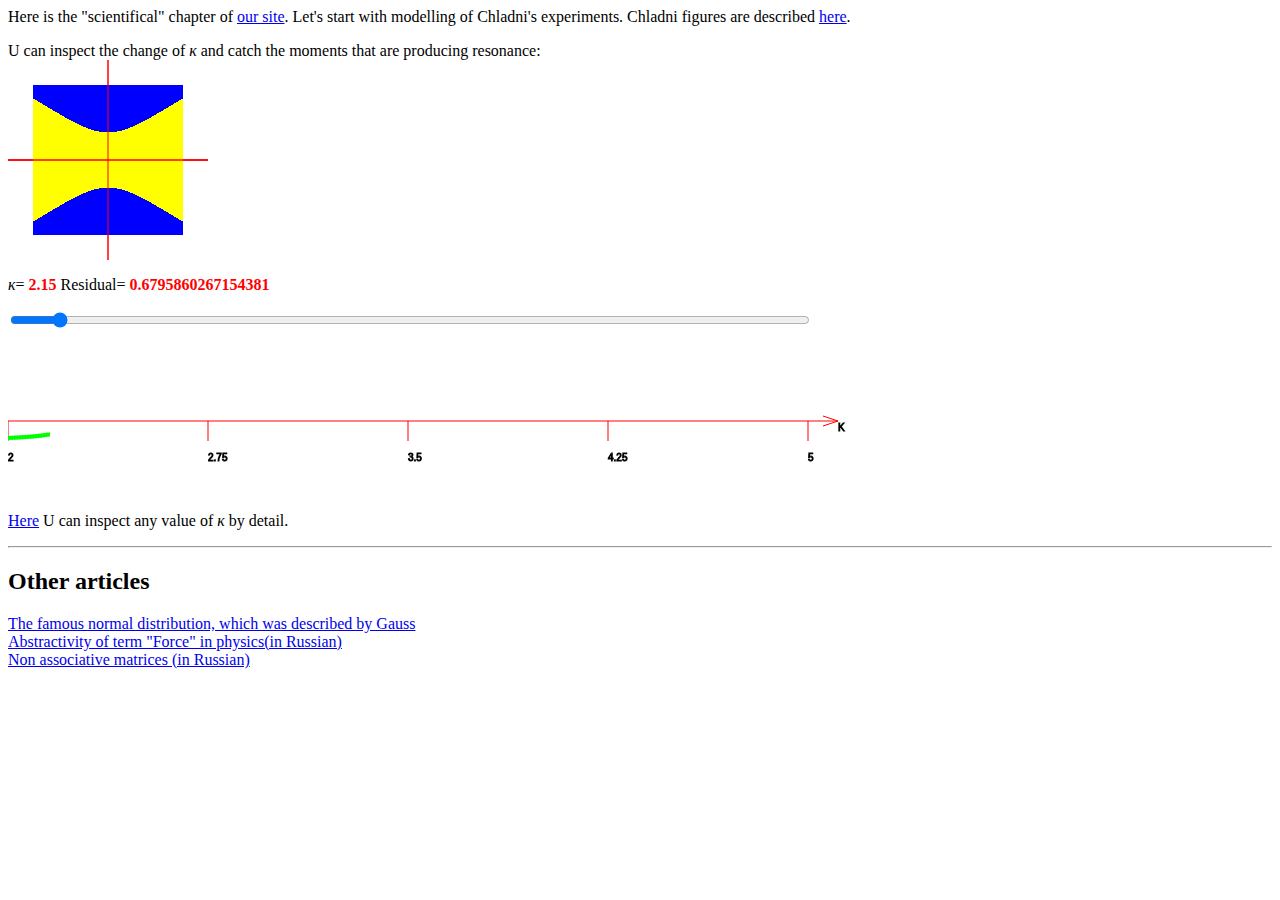
<file: index.html>
﻿<html>
<head>
<meta charset="UTF-8"/>
<title>Physical experiments</title>
<style>
#myRange{width:800px}
</style>

<script src="Matrices.js"></script>

<script src="Solution.js"></script>

<script>
change_k=function(){
	k=parseFloat(slider.value);
	value=changeScreen2(k,false,100,100,75,75);
	plot(errorCanvas);
	document.getElementById("kScreen").innerHTML=k;	
}

max=5;
min=2;
step=(max-min)/300;
width=800;
HEIGHT=150;

plot=function(canvas){
	document.getElementById("errorScreen").innerHTML=Math.abs(value);
	var x3=(k-min)*width/(max-min);
	var y3=HEIGHT/2-value*20;
	canvas.fillStyle="#00ff00";
	var square=2;
	canvas.fillRect(x3-square,y3-square,2*square,2*square);
}

automatic_scanning=function(){
	var clear=function(screen_name){
		slider.value=min;
		var canvas=document.getElementById(screen_name).getContext("2d");
		var one=function(k){
			var x=(k-min)*width/(max-min);
			canvas.beginPath();
			canvas.strokeStyle="#ff0000";
			canvas.moveTo(x,HEIGHT/2);
			canvas.lineTo(x,HEIGHT/2+20);
			canvas.stroke();
			canvas.closePath();		
			canvas.beginPath();
			canvas.strokeStyle="#000000";
			canvas.strokeText(k,x,HEIGHT/2+40);
			canvas.closePath();
		}
		canvas.strokeStyle="#ff0000";
		canvas.beginPath();
		canvas.moveTo(0,HEIGHT/2);
		canvas.lineTo(width+30,HEIGHT/2);
		
		canvas.moveTo(width+15,HEIGHT/2+5);
		canvas.lineTo(width+30,HEIGHT/2);
		canvas.lineTo(width+15,HEIGHT/2-5);
		canvas.stroke();
	
		canvas.strokeStyle="#000000";
		canvas.strokeText("K",width+30,HEIGHT/2+10);

		one(min);
		one((3*max+min)/4);
		one((max+3*min)/4);
		one((max+min)/2);
		one(max);
		return canvas;
	}
	errorCanvas=clear("errorDisplay");
	var frame1=function(){
		change_k();
		kk=parseFloat(slider.value);
		if(kk<max){
			slider.value=kk+step;
		}
		else{
			clear("errorDisplay");
		}
	}
	generator2=setInterval(frame1,40);
}

</script>

</head>
<body>
<p>
Here is the "scientifical" chapter of
<a href="https://arsenfromcrimea.github.io/Star">our site</a>.
Let's start with modelling of Chladni's experiments.
Chladni figures are described <a href="https://en.wikipedia.org/wiki/Ernst_Chladni">here</a>.
</p>
U can inspect the change of <i>к</i> and catch the moments that are producing resonance:
<br/>

<canvas id="myScreen2" width="200" height="200"></canvas>

<p>
<i>к</i>=
<font color='#ff0000'><b><span id="kScreen"></span></b></font>


Residual=
<font color='#ff0000'><b><span id="errorScreen"></span></b></font>
</p>

<p id="forSlider">
</p>


<p id="forDisplay">
</p>



</body>
	
<script>
	name="myRange";
	document.getElementById("forSlider").innerHTML='<input width="'+width+'px" id="'+name+'" type="range" oninput="change_k();" min="'+min+'" max="'+max+'" step="'+step+'"/>';
	document.getElementById("forDisplay").innerHTML='<canvas width="'+(width+50)+'" id="errorDisplay" height="'+HEIGHT+'"></canvas>';
	slider=document.getElementById(name);
	automatic_scanning();
</script>
	<p>
	<a href="Method.html">Here</a> U can inspect any value of <i>к</i> by detail.
	</p>
	<hr/>
	<h2>Other articles</h2>
	<a href="/EagleGame/NormalDistribution.html">The famous normal distribution, which was described by Gauss</a>
	<br/>
	<a href="./Force/">Abstractivity of term "Force" in physics(in Russian)</a>
	<br/>
	<a href="./Koyalovich/">Non associative matrices (in Russian)</a>
</html>
</file>
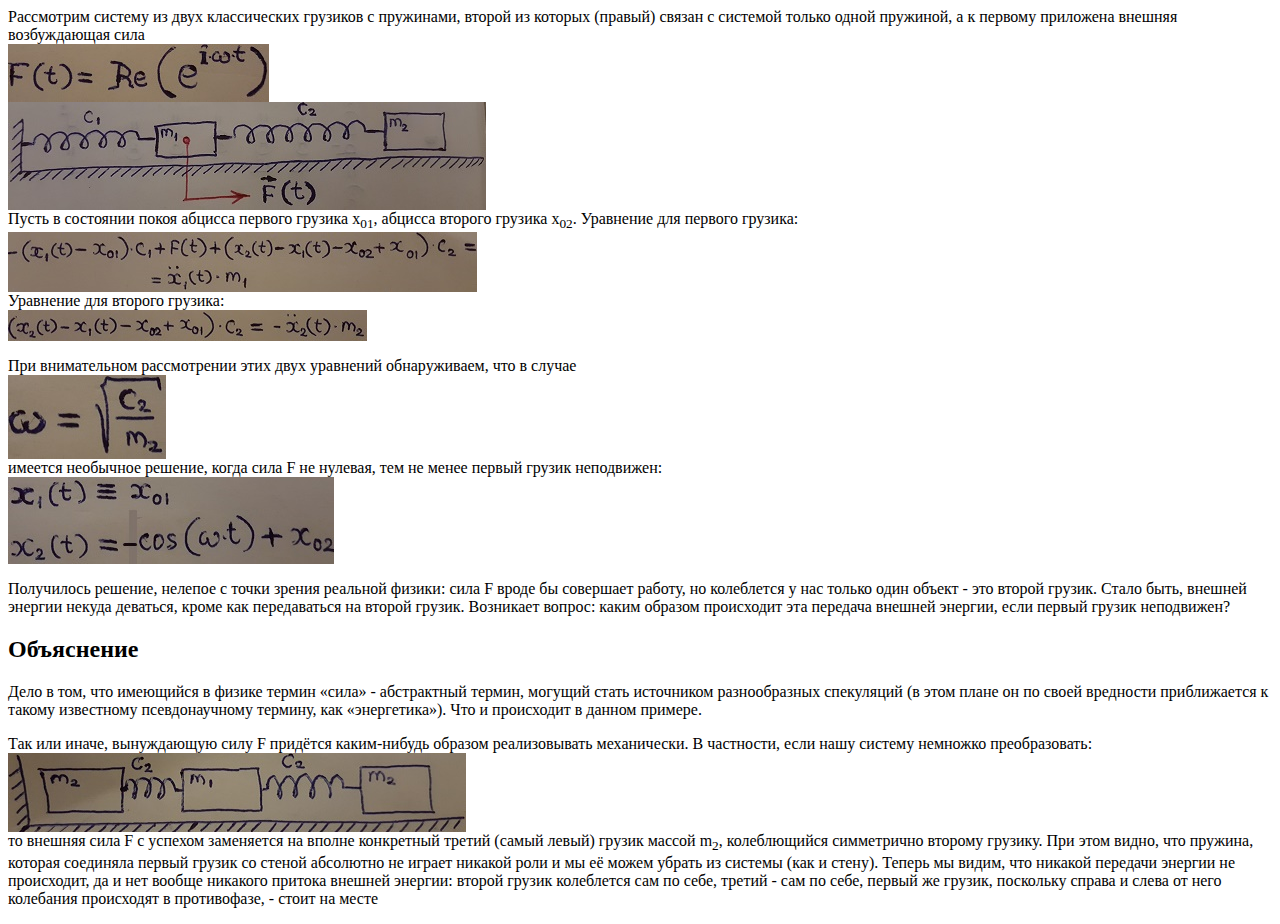
<file: Force/index.html>
﻿<html>
<head>
<title>Абстрактность понятия силы</title>
<meta charset="UTF-8"/>
</head>
<body>
Рассмотрим систему из двух классических грузиков с пружинами, второй из которых (правый) связан с системой только одной пружиной, а
к первому приложена внешняя возбуждающая сила
<br/>
<img src="index.files/Force.jpg"/>
<br/>
<img src="index.files/system.jpg"/>
<br/>
Пусть в состоянии покоя
абцисса первого грузика x<sub>01</sub>, абцисса второго грузика
x<sub>02</sub>. 
Уравнение для первого грузика:<br/>
<img src="index.files/1.jpg"/><br/>
Уравнение для второго грузика:<br/>
<img src="index.files/2.jpg"/>
<p>
При внимательном рассмотрении этих двух уравнений обнаруживаем, что
в случае<br/>
<img src="index.files/omega.jpg"/>
<br/>
имеется необычное решение, когда сила F не нулевая,
тем не менее первый грузик неподвижен:<br/>
<img src="index.files/solution.jpg"/>
</p>
Получилось решение, нелепое с точки зрения реальной физики:
сила F вроде бы совершает работу, но колеблется у нас только один объект - это второй грузик.
Стало быть, внешней энергии некуда деваться, кроме как передаваться на второй грузик.
Возникает вопрос: каким образом происходит эта передача внешней энергии, если первый грузик неподвижен?
<h2>Объяснение</h2>
Дело в том, что имеющийся в физике термин «сила» - абстрактный термин, могущий стать источником разнообразных
спекуляций (в этом плане он по своей вредности приближается к такому известному псевдонаучному термину, как «энергетика»).
Что и происходит в данном примере.
<p>
Так или иначе, вынуждающую силу F придётся каким-нибудь образом реализовывать механически.
В частности, если нашу систему немножко преобразовать:
<br/>
<img src="index.files/system2.jpg"/>
<br/>
то внешняя сила F с успехом заменяется на вполне конкретный третий (самый левый) грузик массой m<sub>2</sub>, колеблющийся симметрично второму грузику.
При этом видно, что пружина, которая соединяла первый грузик со стеной абсолютно не играет никакой роли и мы её можем убрать из системы (как и стену).
Теперь мы видим, что никакой передачи энергии не происходит, да и нет вообще никакого притока внешней энергии: второй грузик колеблется сам по себе, третий - сам по себе, первый же грузик, поскольку
справа и слева от него колебания происходят в противофазе, - стоит на месте
</p>
</body>
</html>
</file>
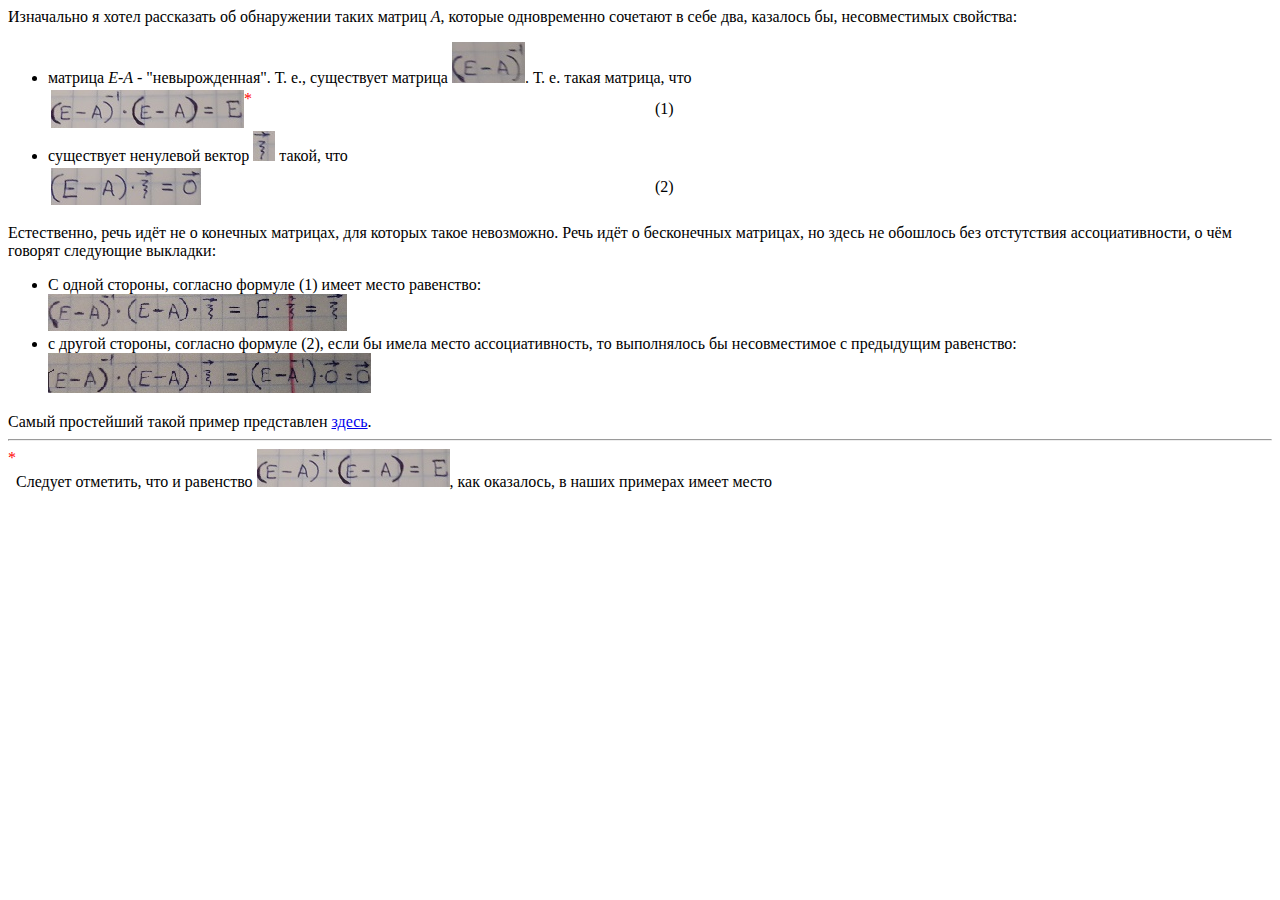
<file: Koyalovich/index.html>
﻿<html>
<head>
<meta charset="UTF-8"/>
<link rel="stylesheet" href="style.css"/>
<title>Примеры неассоциативных матриц</title>
</head>
<body>

  Изначально я хотел рассказать об
обнаружении
таких матриц <i>A</i>, которые одновременно сочетают в себе два, казалось бы, несовместимых свойства:
<ul>
<li>
матрица <i>E-A</i> - "невырожденная".
Т. е., существует матрица
<img src="index.files/invert.jpg"/>.
Т. е. такая матрица, что

<table>
<tr>
<td width="600"><img src="index.files/definition_of_invert.jpg"/><span class="star">*</span></td>
<td width="100">(1)</td>
</tr>
</table>

<li>
существует ненулевой вектор <img src="index.files/xi.jpg"/> такой, что
<table>
<tr>
<td width="600"><img src="index.files/0.jpg"/></td>
<td width="100">(2)</td>
</tr>
</table>
</li>
</ul>


Естественно, речь идёт не о конечных матрицах, для которых такое
невозможно.
Речь идёт о бесконечных матрицах, но здесь не обошлось без отстутствия ассоциативности,
о чём
говорят следующие выкладки:
<ul> 
<li>
С одной стороны, согласно формуле (1) имеет место равенство:<br/>
<img src="index.files/1.jpg"/>
</li>
<li>
с другой стороны, согласно формуле (2), если бы имела место ассоциативность, то выполнялось бы несовместимое с предыдущим равенство:<br/>
<img src="index.files/2.jpg"/>
</li>
</ul>


Самый простейший такой пример представлен <a href="Example.html">здесь</a>.

<hr/>

<span class="star">*</span>Следует отметить, что и равенство
<img src="index.files/definition_of_invert.jpg"/>, как оказалось, в наших примерах имеет место

</body>
</html>
</file>
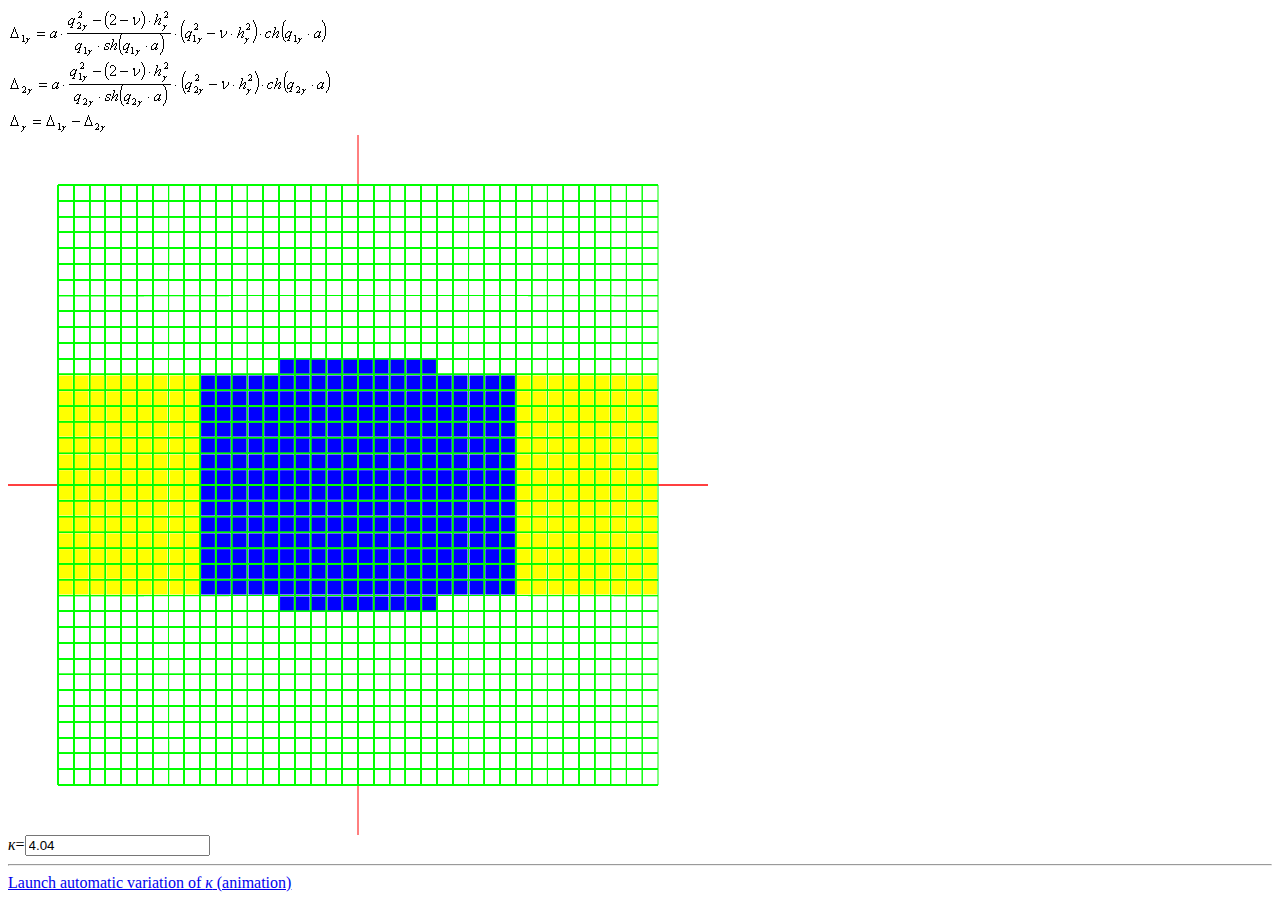
<file: Method.html>
<html>
<head>
<meta charset="UTF-8"/>
<title>Knot lines</title>
<style>
#myRange{width:400px}
</style>

<script src="Matrices.js"></script>

<script src="Solution.js"></script>

<script>
change_k=function(){
	var k=document.getElementById("myInput").value;
	changeScreen2(k,true,350,350,300,300);
}
</script>

</head>
<body>

<img src="Method.files/delta1.gif"/>
<br/>
<img src="Method.files/delta2.gif"/>
<br/>
<img src="Method.files/delta.gif"/>

<br/>
<canvas id="myScreen2" width="700" height="700"></canvas>



<br/>


<i>к</i>=<input id="myInput" type="text" value="4.04" onchange="change_k();"/>

<hr/>

<a href="index.html">Launch automatic variation of <i>к</i> (animation)</a>


</body>

<script>
	change_k();
</script>
</html>
</file>
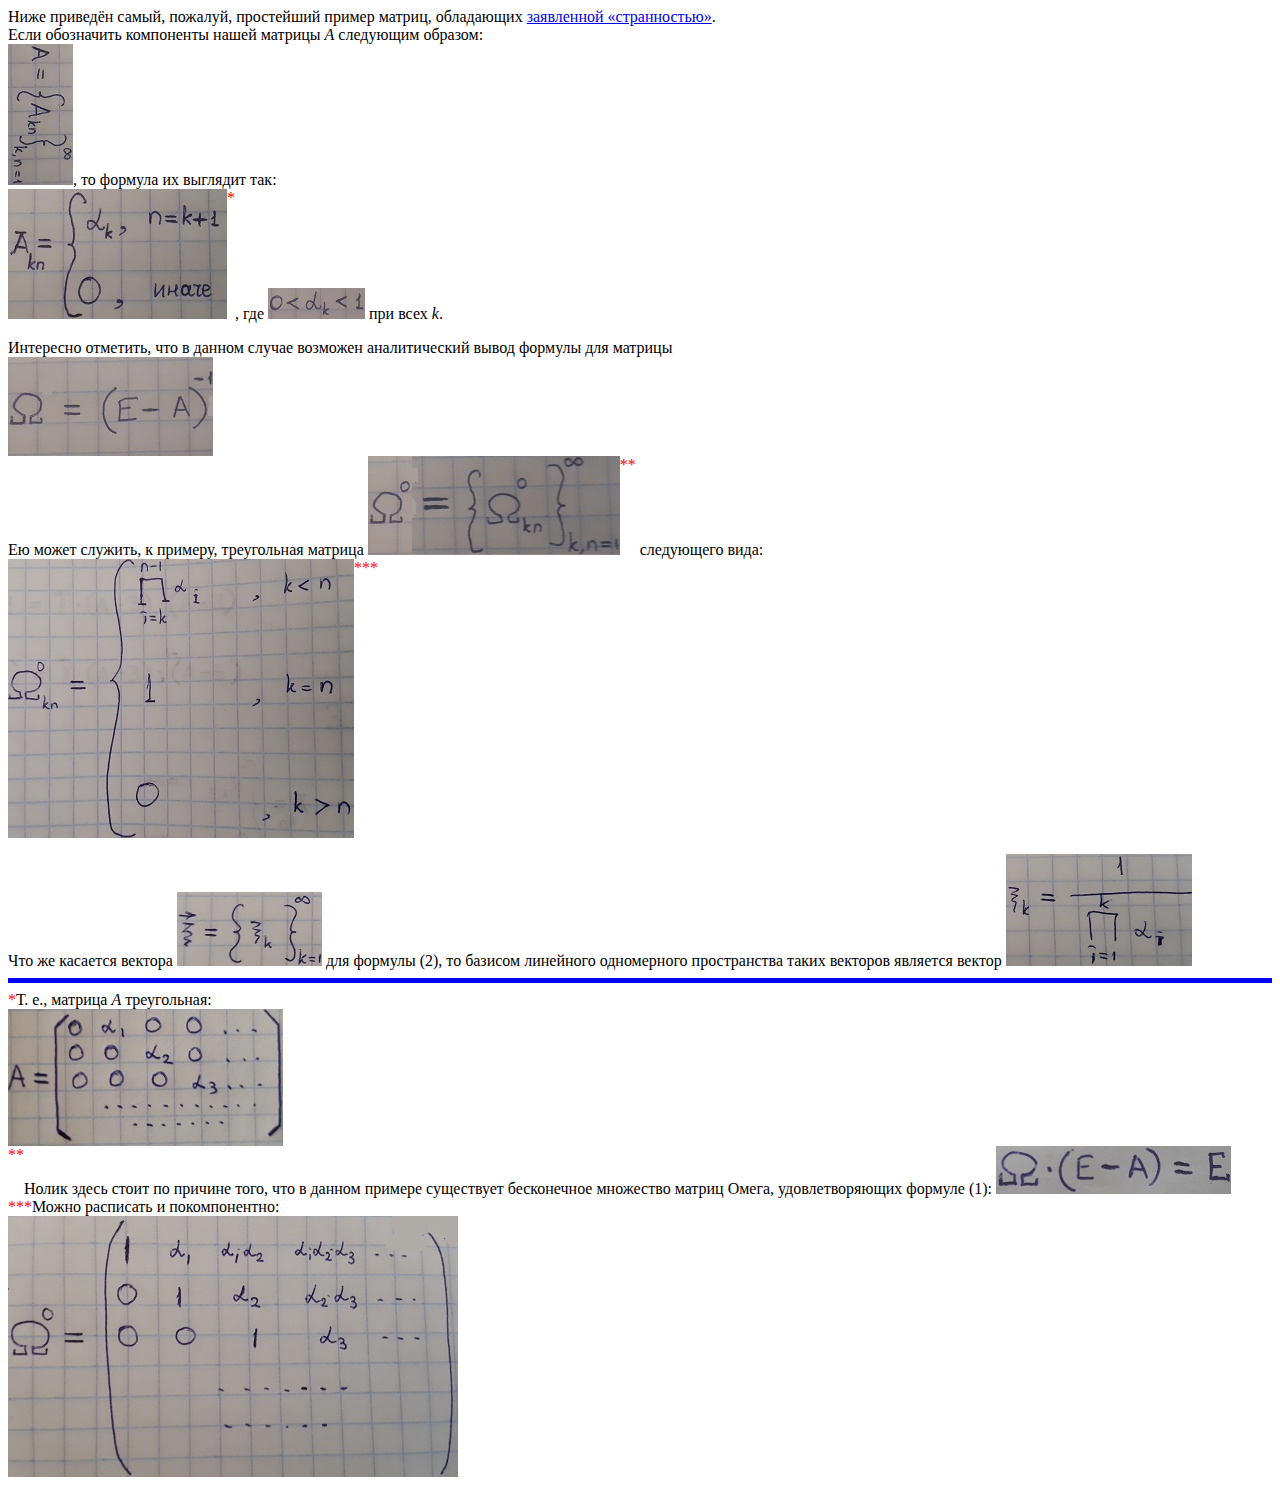
<file: Koyalovich/Example.html>
﻿<html><head><meta http-equiv="Content-Type" content="text/html; charset=UTF-8"/>

<link rel="stylesheet" href="style.css"/>
<title>Пример №1</title>
</head>
<body>
Ниже приведён самый, пожалуй, простейший пример матриц, обладающих <a href="index.html">заявленной «странностью»</a>.<br>
Если обозначить компоненты нашей матрицы <i>A</i>
следующим образом:<br>
<img src="Example.files/components.jpg">, то
формула их выглядит так:<br/>
<img src="Example.files/example.jpg"/><span class="star">*</span>,
где <img src="Example.files/alpha.jpg"/> при всех <i>k</i>.
<p>
Интересно отметить, что в данном случае возможен аналитический вывод формулы для матрицы<br/>
<img src="Example.files/Omega.jpg"><br/>
Ею может служить, к примеру, треугольная матрица
<img src="Example.files/Omega0.jpg"><span class="star">**</span>
следующего вида:
<br/>
<img src="Example.files/i_formula.jpg"/><span class="star">***</span>
</p>
Что же касается вектора <img src="Example.files/xi.jpg"/> для формулы (2), то базисом линейного одномерного пространства таких векторов
является вектор
<img src="Example.files/xi_components.jpg"/>

<hr size="5" color="blue"/>
<span class="star">*</span>Т. е., матрица <i>A</i> треугольная:<br/>
<img src="Example.files/A_components.jpg"/>
<br/>
<span class="star">**</span>Нолик здесь стоит по причине того, что в данном примере
существует бесконечное множество матриц Омега, удовлетворяющих
формуле (1):
<img src="Example.files/(1).jpg"/>
<br/>
<span class="star">***</span>Можно расписать и покомпонентно:<br/><img src="Example.files/i_i_formula.jpg"/>

</body></html>
</file>
<file: Koyalovich/style.css>
.star{
	color:red;
	vertical-align:top;
}
</file>
